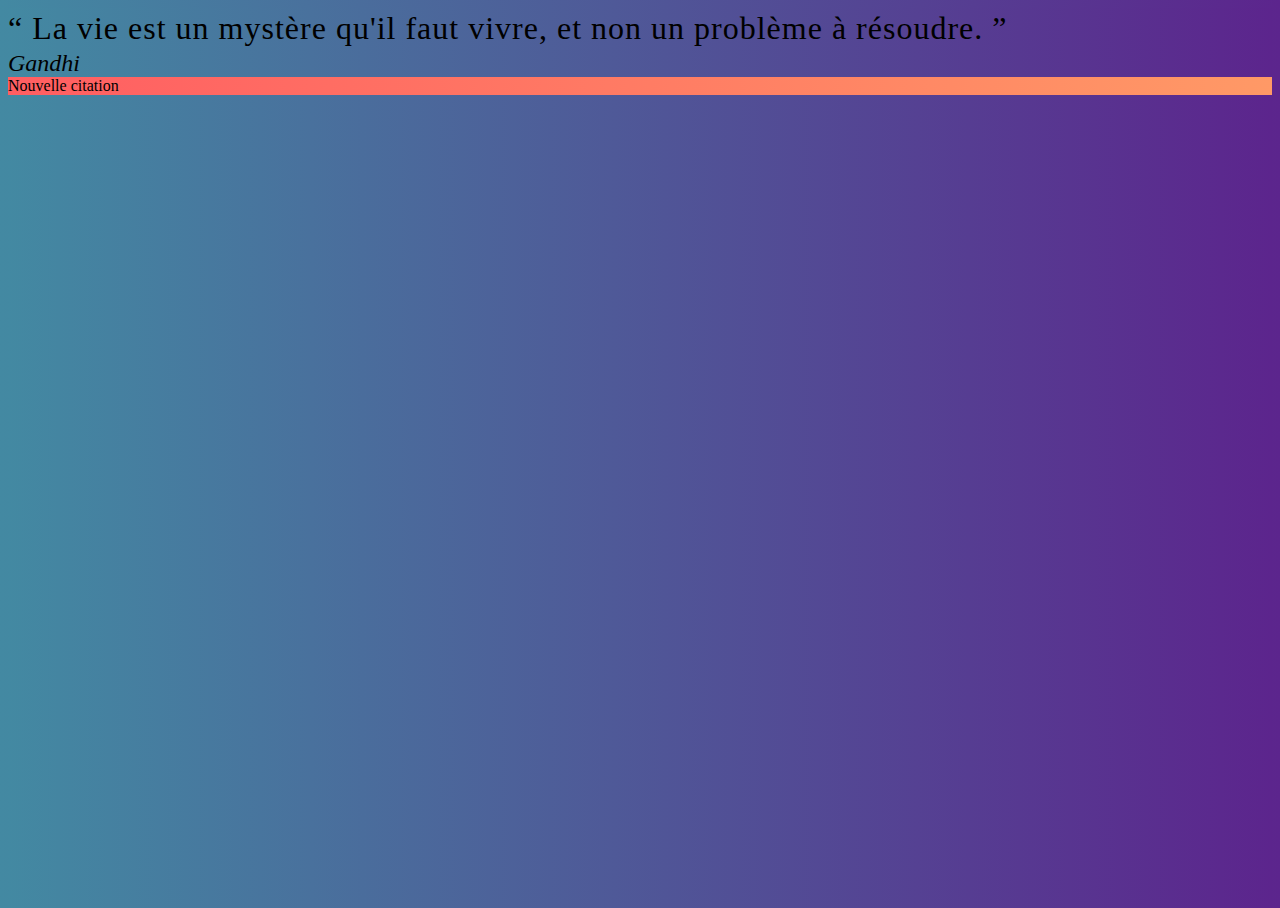
<file: assets/citations/index.html>
<!DOCTYPE html>
<html lang="en">
<head>
    <meta charset="UTF-8">
    <meta http-equiv="X-UA-Compatible" content="IE=edge">
    <meta name="viewport" content="width=device-width, initial-scale=1.0">
    <link rel="stylesheet" href="./style.css">
    <!-- CSS only -->
<link href="https://cdn.jsdelivr.net/npm/bootstrap@5.2.2/dist/css/bootstrap.min.css" rel="stylesheet" integrity="sha384-Zenh87qX5JnK2Jl0vWa8Ck2rdkQ2Bzep5IDxbcnCeuOxjzrPF/et3URy9Bv1WTRi" crossorigin="anonymous">
    <title>Document</title>
</head>
<body>
    <div class="container h-100">
  
        <div class="row align-items-center justify-content-center h-100">
          
          <div class="col-md-8 col-lg-6 p-3">
            <div class="bg-light shadow p-5">
              <div id="citation" class="text-center">
                La vie est un mystère qu'il faut vivre, et non un problème à résoudre.
              </div>
              <div class="bg-secondary w-25 mx-auto p-1 my-4"></div>
              <div id="auteur" class="text-center">
                Gandhi
              </div>
            </div>
            
            <div id="nouveau" class="mt-2 text-center p-3 text-white font-weight-bold text-uppercase">
              Nouvelle citation
            </div>
          </div>
          
        </div>
        
      </div>
      <script src="./index.js"></script>
</body>
</html>
</file>
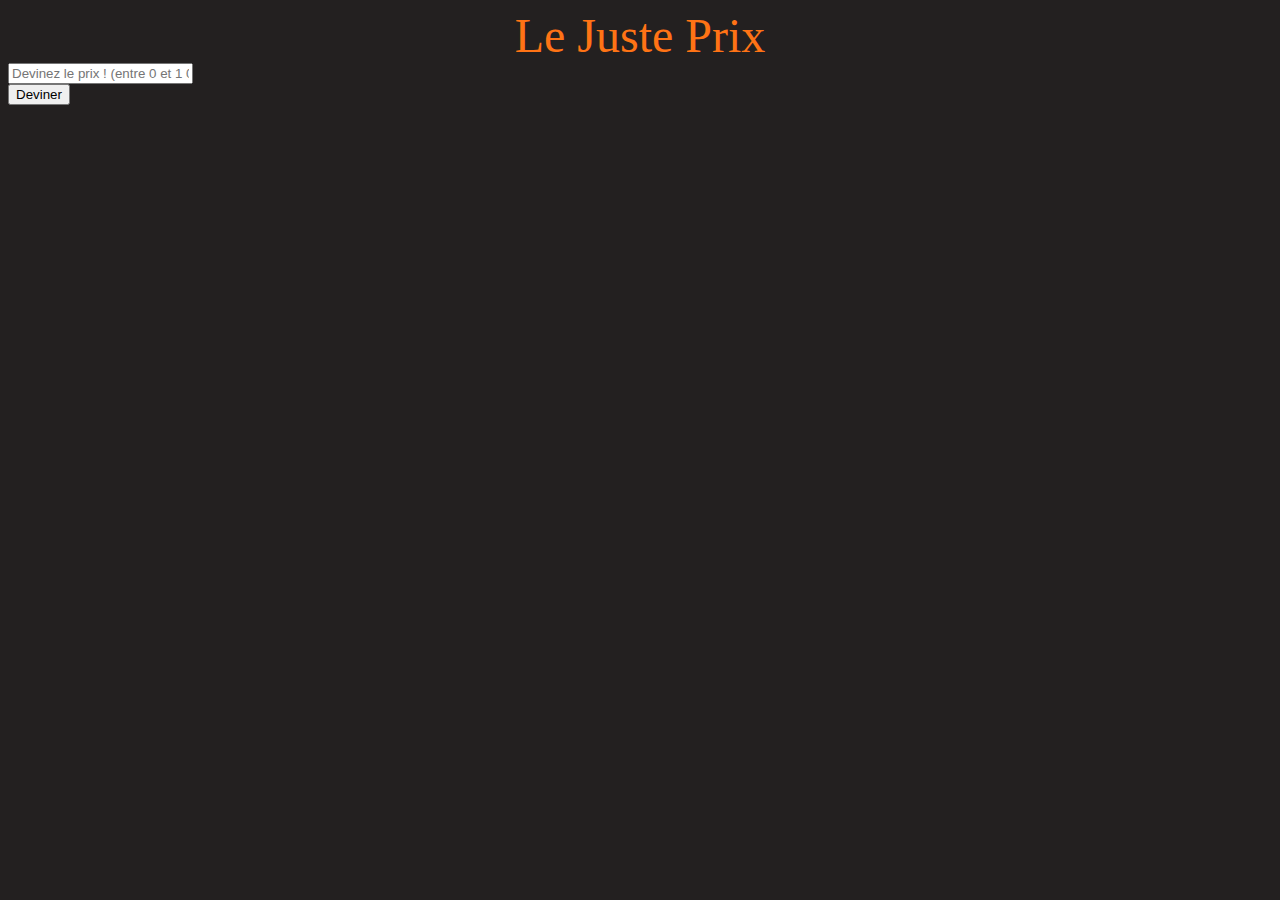
<file: assets/juste prix/index.html>
<!DOCTYPE html>
<html lang="en">
<head>
    <meta charset="UTF-8">
    <meta http-equiv="X-UA-Compatible" content="IE=edge">
    <meta name="viewport" content="width=device-width, initial-scale=1.0">
    <link href="https://cdn.jsdelivr.net/npm/bootstrap@5.2.2/dist/css/bootstrap.min.css" rel="stylesheet" integrity="sha384-Zenh87qX5JnK2Jl0vWa8Ck2rdkQ2Bzep5IDxbcnCeuOxjzrPF/et3URy9Bv1WTRi" crossorigin="anonymous">
    <link rel="stylesheet" href="./style.css">
    <title>Document</title>
</head>
<body>
    <div class="container">
  
        <div class="row justify-content-center mt-5">
          <header>
            Le Juste Prix
          </header>
        </div>
        
        <!-- Formulaire -->
        <div class="row justify-content-center mt-5 mb-4">   
          <div class="col-lg-8">   
            <div class="bg-light p-5 shadow">
              
              <form id="formulaire">
                <div class="row">
                  <div class="col">
                    <input id="prix" class="form-control" placeholder="Devinez le prix ! (entre 0 et 1 000)" />
                  </div>
                  <button type="submit" class="btn btn-primary">Deviner</button>
                </div>
                <small class="text-danger">Vous devez rentrer un nombre.</small>
              </form>
              
            </div>  
          </div>
        </div>
        
        <!-- Instructions -->
        <div class="row justify-content-center">
          <div id="instructions" class="col-lg-8"></div>
        </div>
        
      </div>
    <script src="./index.js"></script>
</body>
</html>
</file>
<file: assets/citations/style.css>
html, body {
    background: #5C258D;
    background: -webkit-linear-gradient(to right, #4389A2, #5C258D);
    background: linear-gradient(to right, #4389A2, #5C258D);
    height: 100%;
    min-width: 500px;
  }
  
  #citation {
    font-size: 2em;
    font-family: 'Satisfy', curve;
    line-height: 1.3em;
    letter-spacing: 1px;
  }
  
  #citation:before {
      content: open-quote;
  }
  
  #citation:after {
      content: close-quote;
  }
  
  #auteur {
    font-size: 1.5em;
    font-style: italic;
  }
  
  #nouveau {
    background: #ff9966;
    background: -webkit-linear-gradient(to right, #ff5e62, #ff9966);
    background: linear-gradient(to right, #ff5e62, #ff9966);
    cursor: pointer;
  }
</file>
<file: assets/juste prix/style.css>
html, body {
    background-color: #232020;
    min-width: 500px;
  }
  
  header {
    color: #ff7315;
    text-align: center;
    font-size: 3em;
  }
  
  #instructions {
    color: white;
  }
  
  .instruction {
    padding: 15px;
    margin: 10px 0;
  }
  
  .plus {
    background-color: #f67280;
  }
  
  .moins {
    background-color: #ffa372;
  }
  
  .fini {
    background-color : #0c9463;
  }
</file>
